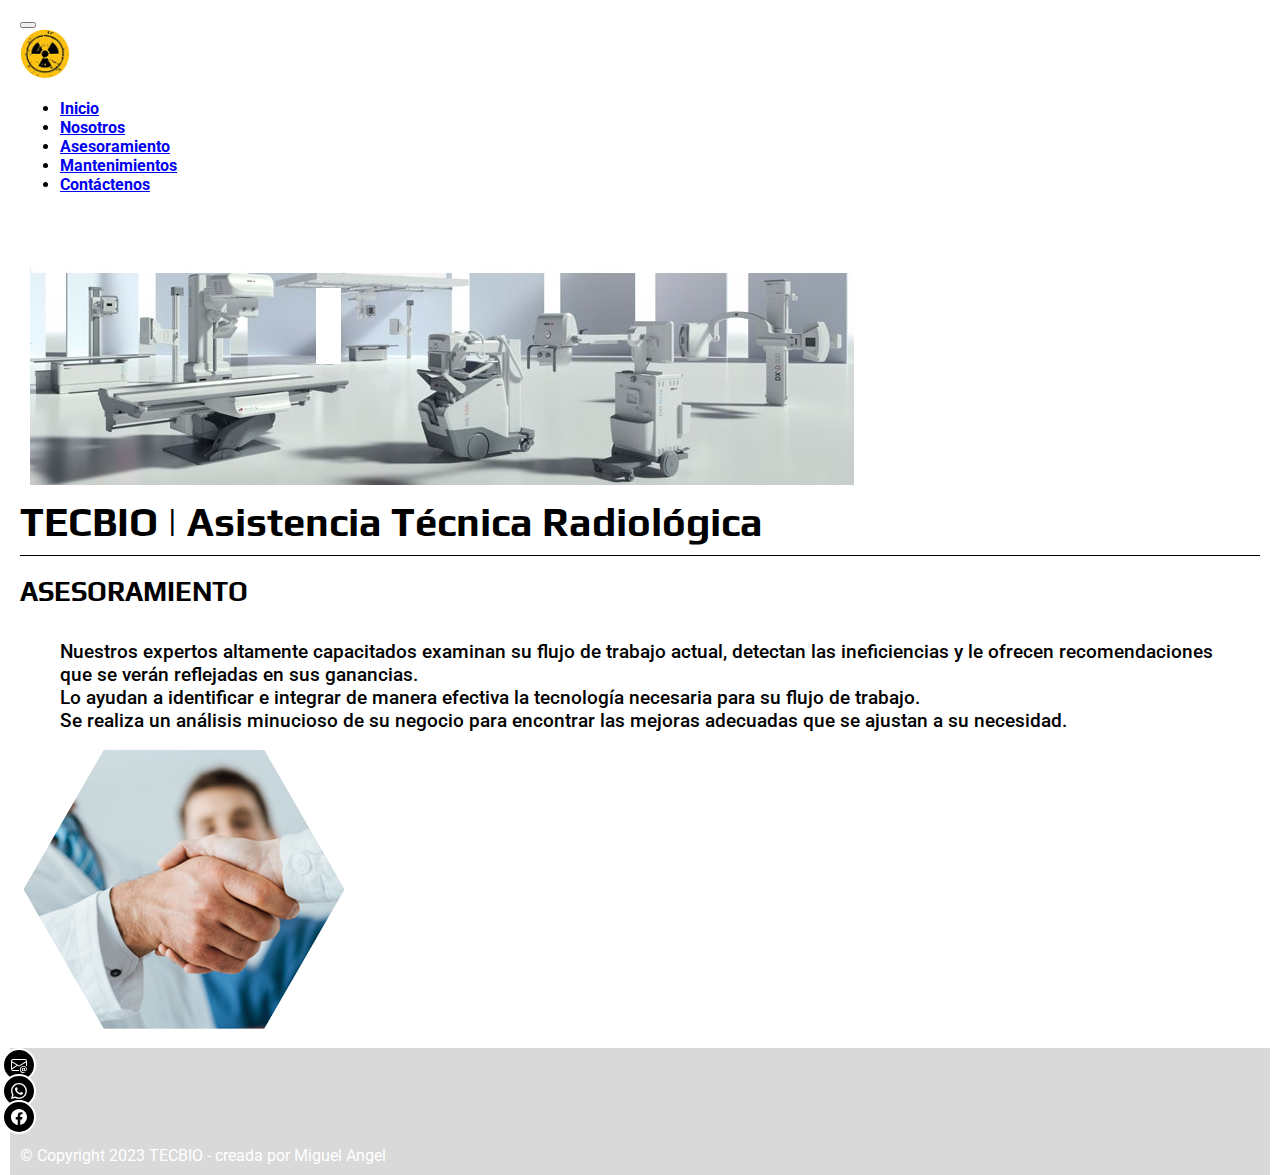
<file: pages/asesoramiento.html>
<!DOCTYPE html>
<html lang="es">
  <head>
    <!-- metadatos -->
    <meta charset="UTF-8" />
    <meta http-equiv="X-UA-Compatible" content="IE=edge" />
    <meta name="viewport" content="width=device-width, initial-scale=1.0" />
    <meta name="author" content="Miguel Angel" />
    <meta
      name="description"
      content="sitio web TECBIO desarrollado por Miguel Angel"
    />
    <!-- titulo -->
    <meta
      name="keywords"
      content="servicio tecnico, equipos de radiologia, mantenimiento hospitalario, equipos de RX, flat panel"
    />
    <!-- favicon -->
    <link
      rel="shortcut icon"
      href="../IMGS/tecbio_icono_inicio.png"
      type="image/x-icon"
    />
    <!-- google fonts -->
    <link rel="preconnect" href="https://fonts.googleapis.com" />
    <link rel="preconnect" href="https://fonts.gstatic.com" crossorigin />
    <link
      href="https://fonts.googleapis.com/css2?family=Play&family=Roboto&display=swap"
      rel="stylesheet"
    />
    <!-- TITULO -->
    <title>TECBIO | ASESORAMIENTO</title>
    <!-- google fonts -->
    <link rel="preconnect" href="https://fonts.googleapis.com" />
    <link rel="preconnect" href="https://fonts.gstatic.com" crossorigin />
    <link
      href="https://fonts.googleapis.com/css2?family=Play&family=Roboto&display=swap"
      rel="stylesheet"
    />
    <!-- bootstrap -->
    <link
      href="https://cdn.jsdelivr.net/npm/bootstrap@5.3.0-alpha1/dist/css/bootstrap.min.css"
      rel="stylesheet"
      integrity="sha384-GLhlTQ8iRABdZLl6O3oVMWSktQOp6b7In1Zl3/Jr59b6EGGoI1aFkw7cmDA6j6gD"
      crossorigin="anonymous"
    />
    <!-- CSS -->
    <link rel="stylesheet" href="../CSS/styles.css" />
  </head>
  <body>
    <header>
      <!-- barra de navegacion -->
      <nav class="navbar navbar-expand-md navbar-light">
        <div class="container-fluid">
          <button
            class="navbar-toggler"
            type="button"
            data-bs-toggle="collapse"
            data-bs-target="#navbar-toggler"
            aria-controls="navbarTogglerDemo01"
            aria-expanded="false"
            aria-label="Toggle navigation"
          >
            <span class="navbar-toggler-icon"></span>
          </button>
          <div class="collapse navbar-collapse" id="navbar-toggler">
            <a class="navbar-brand" href="../index.html">
              <img
                src="../IMGS/tecbio_icono_inicio.png"
                width="50"
                alt="logo de la pagina web"
              />
            </a>
            <ul
              class="navbar-nav d-flex justify-content-center align-items-center"
            >
              <li class="nav-item">
                <a class="nav-link" href="../index.html">Inicio</a>
              </li>
              <li class="nav-item">
                <a class="nav-link" href="nosotros.html">Nosotros</a>
              </li>
              <li class="nav-item">
                <a
                  class="nav-link active"
                  aria-current="page"
                  href="asesoramiento.html"
                  >Asesoramiento</a
                >
              </li>
              <li class="nav-item">
                <a class="nav-link" href="mantenimientos.html"
                  >Mantenimientos</a
                >
              </li>
              <li class="nav-item">
                <a class="nav-link" href="contactenos.html">Contáctenos</a>
              </li>
            </ul>
          </div>
        </div>
      </nav>
    </header>
    <main>
      <!-- section hero -->
      <section class="hero-principal align-items-center justify-content-center">
        <div
          class="hero-principal d-flex flex-column justify-content-center align-items-center"
        >
          <img
            class="hero_imagen_principal img-fluid"
            src="../IMGS/pagina_principal.jpg"
            alt="pagina principal"
          />
        </div>
        <div
          class="speech d-flex-col justify-content-center align-items-center"
        >
          <h1 class="title d-flex justify-content-center align-items-center">
            TECBIO | Asistencia Técnica Radiológica
          </h1>
        </div>
      </section>
      <!-- hero inferior -->
      <section class="hero-inferior-combinado container text-center">
        <div class="row">
          <h2 class="titulo text-center">ASESORAMIENTO</h2>
        </div>
        <div class="row">
          <div
            class="col-12 col-md-6 d-flex justify-content-center align-items-center"
          >
            <p class="info_sector">
              Nuestros expertos altamente capacitados examinan su flujo de
              trabajo actual, detectan las ineficiencias y le ofrecen
              recomendaciones que se verán reflejadas en sus ganancias. <br />
              Lo ayudan a identificar e integrar de manera efectiva la
              tecnología necesaria para su flujo de trabajo. <br />
              Se realiza un análisis minucioso de su negocio para encontrar las
              mejoras adecuadas que se ajustan a su necesidad.
            </p>
          </div>
          <div
            class="col-12 col-md-6 d-flex justify-content-center align-items-center"
          >
            <img
              class="img_hero_inferior img-fluid"
              src="../IMGS/estrechar_manos.jpg"
              alt="trato empresarial"
            />
          </div>
        </div>
      </section>
    </main>
    <!-- footer -->
    <footer
      class="contanier text-center d-flex justify-content-center align-items-center"
    >
      <div class="row">
        <div class="icon col-4 d-flex justify-content-center">
          <a href="mailto:services.rays.x@gmail.com">
            <svg
              xmlns="http://www.w3.org/2000/svg"
              width="16"
              height="16"
              fill="currentColor"
              class="bi bi-envelope-at"
              viewBox="0 0 16 16"
            >
              <path
                d="M2 2a2 2 0 0 0-2 2v8.01A2 2 0 0 0 2 14h5.5a.5.5 0 0 0 0-1H2a1 1 0 0 1-.966-.741l5.64-3.471L8 9.583l7-4.2V8.5a.5.5 0 0 0 1 0V4a2 2 0 0 0-2-2H2Zm3.708 6.208L1 11.105V5.383l4.708 2.825ZM1 4.217V4a1 1 0 0 1 1-1h12a1 1 0 0 1 1 1v.217l-7 4.2-7-4.2Z"
              />
              <path
                d="M14.247 14.269c1.01 0 1.587-.857 1.587-2.025v-.21C15.834 10.43 14.64 9 12.52 9h-.035C10.42 9 9 10.36 9 12.432v.214C9 14.82 10.438 16 12.358 16h.044c.594 0 1.018-.074 1.237-.175v-.73c-.245.11-.673.18-1.18.18h-.044c-1.334 0-2.571-.788-2.571-2.655v-.157c0-1.657 1.058-2.724 2.64-2.724h.04c1.535 0 2.484 1.05 2.484 2.326v.118c0 .975-.324 1.39-.639 1.39-.232 0-.41-.148-.41-.42v-2.19h-.906v.569h-.03c-.084-.298-.368-.63-.954-.63-.778 0-1.259.555-1.259 1.4v.528c0 .892.49 1.434 1.26 1.434.471 0 .896-.227 1.014-.643h.043c.118.42.617.648 1.12.648Zm-2.453-1.588v-.227c0-.546.227-.791.573-.791.297 0 .572.192.572.708v.367c0 .573-.253.744-.564.744-.354 0-.581-.215-.581-.8Z"
              />
            </svg>
          </a>
        </div>
        <div class="icon col-4 d-flex justify-content-center">
          <a href="https://api.whatsapp.com/send/?phone=5491169107193">
            <svg
              xmlns="http://www.w3.org/2000/svg"
              width="16"
              height="16"
              fill="currentColor"
              class="bi bi-whatsapp"
              viewBox="0 0 16 16"
            >
              <path
                d="M13.601 2.326A7.854 7.854 0 0 0 7.994 0C3.627 0 .068 3.558.064 7.926c0 1.399.366 2.76 1.057 3.965L0 16l4.204-1.102a7.933 7.933 0 0 0 3.79.965h.004c4.368 0 7.926-3.558 7.93-7.93A7.898 7.898 0 0 0 13.6 2.326zM7.994 14.521a6.573 6.573 0 0 1-3.356-.92l-.24-.144-2.494.654.666-2.433-.156-.251a6.56 6.56 0 0 1-1.007-3.505c0-3.626 2.957-6.584 6.591-6.584a6.56 6.56 0 0 1 4.66 1.931 6.557 6.557 0 0 1 1.928 4.66c-.004 3.639-2.961 6.592-6.592 6.592zm3.615-4.934c-.197-.099-1.17-.578-1.353-.646-.182-.065-.315-.099-.445.099-.133.197-.513.646-.627.775-.114.133-.232.148-.43.05-.197-.1-.836-.308-1.592-.985-.59-.525-.985-1.175-1.103-1.372-.114-.198-.011-.304.088-.403.087-.088.197-.232.296-.346.1-.114.133-.198.198-.33.065-.134.034-.248-.015-.347-.05-.099-.445-1.076-.612-1.47-.16-.389-.323-.335-.445-.34-.114-.007-.247-.007-.38-.007a.729.729 0 0 0-.529.247c-.182.198-.691.677-.691 1.654 0 .977.71 1.916.81 2.049.098.133 1.394 2.132 3.383 2.992.47.205.84.326 1.129.418.475.152.904.129 1.246.08.38-.058 1.171-.48 1.338-.943.164-.464.164-.86.114-.943-.049-.084-.182-.133-.38-.232z"
              />
            </svg>
          </a>
        </div>
        <div class="icon col-4 d-flex justify-content-center">
          <a href="https://www.facebook.com/profile.php?id=100064173272897">
            <svg
              xmlns="http://www.w3.org/2000/svg"
              width="16"
              height="16"
              fill="currentColor"
              class="bi bi-facebook"
              viewBox="0 0 16 16"
            >
              <path
                d="M16 8.049c0-4.446-3.582-8.05-8-8.05C3.58 0-.002 3.603-.002 8.05c0 4.017 2.926 7.347 6.75 7.951v-5.625h-2.03V8.05H6.75V6.275c0-2.017 1.195-3.131 3.022-3.131.876 0 1.791.157 1.791.157v1.98h-1.009c-.993 0-1.303.621-1.303 1.258v1.51h2.218l-.354 2.326H9.25V16c3.824-.604 6.75-3.934 6.75-7.951z"
              />
            </svg>
          </a>
        </div>
        <div class="col-12">
          <p id="copyright">
            © Copyright 2023 TECBIO - creada por Miguel Angel
          </p>
        </div>
      </div>
    </footer>
    <!-- bootstrap -->
    <script
      src="https://cdn.jsdelivr.net/npm/bootstrap@5.3.0-alpha1/dist/js/bootstrap.bundle.min.js"
      ;
      integrity="sha384-w76AqPfDkMBDXo30jS1Sgez6pr3x5MlQ1ZAGC+nuZB+EYdgRZgiwxhTBTkF7CXvN"
      ;
      crossorigin="anonymous"
      ;
    ></script>
  </body>
</html>
</file>
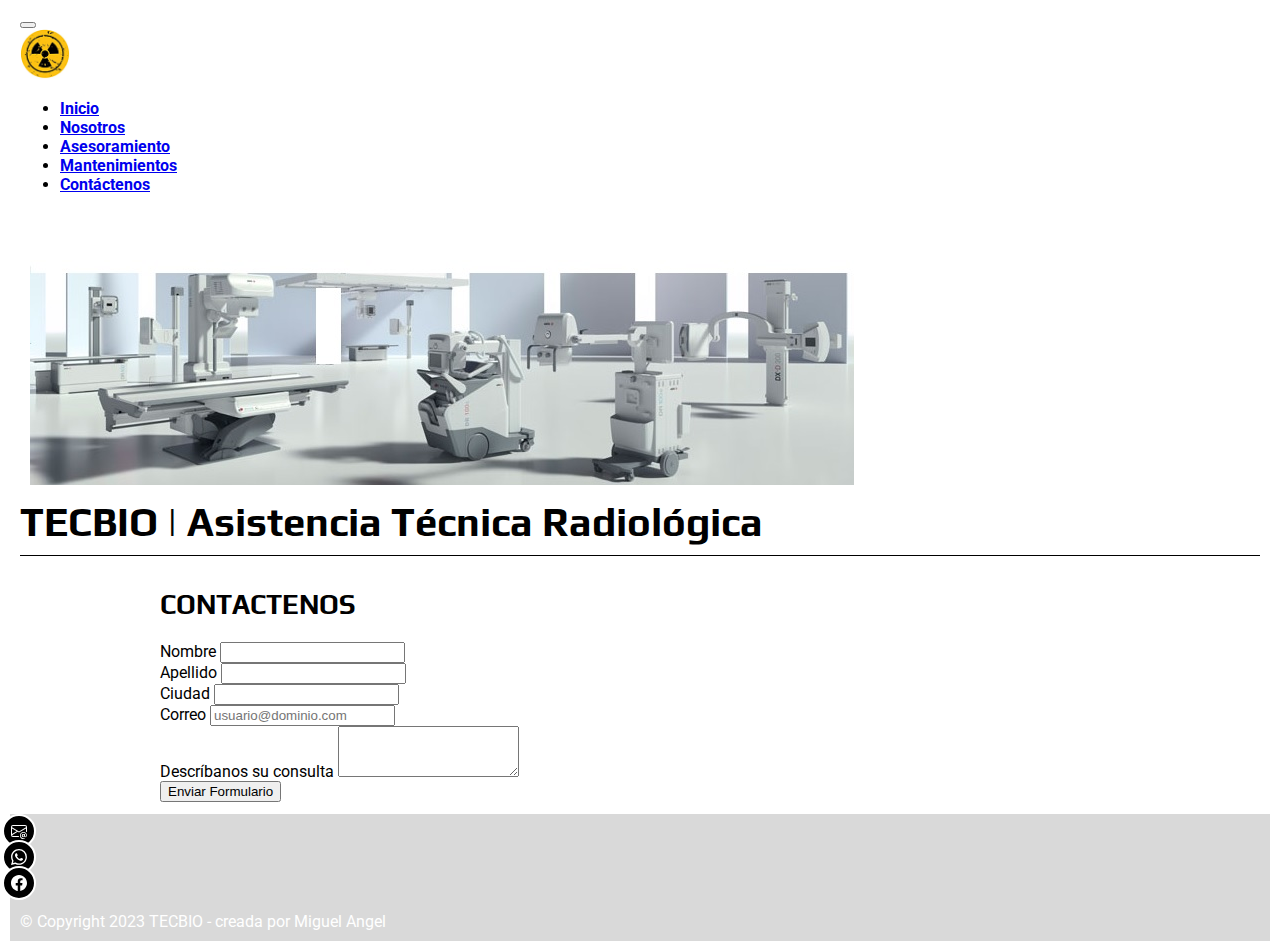
<file: pages/contactenos.html>
<!DOCTYPE html>
<html lang="es">
  <head>
    <!-- metadatos -->
    <meta charset="UTF-8" />
    <meta http-equiv="X-UA-Compatible" content="IE=edge" />
    <meta name="viewport" content="width=device-width, initial-scale=1.0" />
    <meta name="author" content="Miguel Angel" />
    <meta
      name="description"
      content="sitio web TECBIO desarrollado por Miguel Angel"
    />
    <!-- titulo -->
    <meta
      name="keywords"
      content="servicio tecnico, equipos de radiologia, mantenimiento hospitalario, equipos de RX, flat panel"
    />
    <!-- favicon -->
    <link
      rel="shortcut icon"
      href="../IMGS/tecbio_icono_inicio.png"
      type="image/x-icon"
    />
    <!-- google fonts -->
    <link rel="preconnect" href="https://fonts.googleapis.com" />
    <link rel="preconnect" href="https://fonts.gstatic.com" crossorigin />
    <link
      href="https://fonts.googleapis.com/css2?family=Play&family=Roboto&display=swap"
      rel="stylesheet"
    />
    <!-- TITULO -->
    <title>TECBIO | NOSOTROS</title>
    <!-- google fonts -->
    <link rel="preconnect" href="https://fonts.googleapis.com" />
    <link rel="preconnect" href="https://fonts.gstatic.com" crossorigin />
    <link
      href="https://fonts.googleapis.com/css2?family=Play&family=Roboto&display=swap"
      rel="stylesheet"
    />
    <!-- bootstrap -->
    <link
      href="https://cdn.jsdelivr.net/npm/bootstrap@5.3.0-alpha1/dist/css/bootstrap.min.css"
      rel="stylesheet"
      integrity="sha384-GLhlTQ8iRABdZLl6O3oVMWSktQOp6b7In1Zl3/Jr59b6EGGoI1aFkw7cmDA6j6gD"
      crossorigin="anonymous"
    />
    <!-- CSS -->
    <link rel="stylesheet" href="../CSS/styles.css" />
  </head>
  <body>
    <header>
      <!-- barra de navegacion -->
      <nav class="navbar navbar-expand-md navbar-light">
        <div class="container-fluid">
          <button
            class="navbar-toggler"
            type="button"
            data-bs-toggle="collapse"
            data-bs-target="#navbar-toggler"
            aria-controls="navbarTogglerDemo01"
            aria-expanded="false"
            aria-label="Toggle navigation"
          >
            <span class="navbar-toggler-icon"></span>
          </button>
          <div class="collapse navbar-collapse" id="navbar-toggler">
            <a class="navbar-brand" href="../index.html">
              <img
                src="../IMGS/tecbio_icono_inicio.png"
                width="50"
                alt="logo de la pagina web"
              />
            </a>
            <ul
              class="navbar-nav d-flex justify-content-center align-items-center"
            >
              <li class="nav-item">
                <a class="nav-link" href="../index.html">Inicio</a>
              </li>
              <li class="nav-item">
                <a class="nav-link" href="nosotros.html">Nosotros</a>
              </li>
              <li class="nav-item">
                <a class="nav-link" href="asesoramiento.html">Asesoramiento</a>
              </li>
              <li class="nav-item">
                <a class="nav-link" href="mantenimientos.html"
                  >Mantenimientos</a
                >
              </li>
              <li class="nav-item">
                <a
                  class="nav-link active"
                  aria-current="page"
                  href="contactenos.html"
                  >Contáctenos</a
                >
              </li>
            </ul>
          </div>
        </div>
      </nav>
    </header>
    <main>
      <!-- section hero -->
      <section class="hero-principal align-items-center justify-content-center">
        <div
          class="hero-principal d-flex flex-column justify-content-center align-items-center"
        >
          <img
            class="hero_imagen_principal img-fluid"
            src="../IMGS/pagina_principal.jpg"
            alt="pagina principal"
          />
        </div>
        <div
          class="speech d-flex-col justify-content-center align-items-center"
        >
          <h1 class="title d-flex justify-content-center align-items-center">
            TECBIO | Asistencia Técnica Radiológica
          </h1>
        </div>
      </section>
      <!-- section hero inferior -->
      <section class="hero-inferior">
        <h2 class="titulo d-flex justify-content-center align-items-center">
          CONTACTENOS
        </h2>
        <div class="container">
          <form class="row g-3 needs-validation" novalidate>
            <div class="entradas">
              <label for="validationCustom01" class="form-label">Nombre</label>
              <input
                type="text"
                class="form-control"
                id="validationCustom01"
                value=""
                required
              />
            </div>
            <div class="entradas">
              <label for="validationCustom02" class="form-label"
                >Apellido</label
              >
              <input
                type="text"
                class="form-control"
                id="validationCustom02"
                value=""
                required
              />
            </div>
            <div class="entradas">
              <label for="validationCustom03" class="form-label">Ciudad</label>
              <input
                type="text"
                class="form-control"
                id="validationCustom03"
                required
              />
            </div>
            <div class="entradas">
              <label for="exampleFormControlInput1" class="form-label"
                >Correo</label
              >
              <input
                type="email"
                class="form-control"
                id="exampleFormControlInput1"
                placeholder="usuario@dominio.com"
              />
            </div>
            <div class="entradas">
              <label for="exampleFormControlTextarea1" class="form-label"
                >Descríbanos su consulta</label
              >
              <textarea
                class="form-control"
                id="exampleFormControlTextarea1"
                rows="3"
              ></textarea>
            </div>
            <div class="entradas">
              <button class="btn btn-primary" type="submit">
                Enviar Formulario
              </button>
            </div>
          </form>
        </div>
      </section>
    </main>
    <!-- footer -->
    <footer
      class="contanier text-center d-flex justify-content-center align-items-center"
    >
      <div class="row">
        <div class="icon col-4 d-flex justify-content-center">
          <a href="mailto:services.rays.x@gmail.com">
            <svg
              xmlns="http://www.w3.org/2000/svg"
              width="16"
              height="16"
              fill="currentColor"
              class="bi bi-envelope-at"
              viewBox="0 0 16 16"
            >
              <path
                d="M2 2a2 2 0 0 0-2 2v8.01A2 2 0 0 0 2 14h5.5a.5.5 0 0 0 0-1H2a1 1 0 0 1-.966-.741l5.64-3.471L8 9.583l7-4.2V8.5a.5.5 0 0 0 1 0V4a2 2 0 0 0-2-2H2Zm3.708 6.208L1 11.105V5.383l4.708 2.825ZM1 4.217V4a1 1 0 0 1 1-1h12a1 1 0 0 1 1 1v.217l-7 4.2-7-4.2Z"
              />
              <path
                d="M14.247 14.269c1.01 0 1.587-.857 1.587-2.025v-.21C15.834 10.43 14.64 9 12.52 9h-.035C10.42 9 9 10.36 9 12.432v.214C9 14.82 10.438 16 12.358 16h.044c.594 0 1.018-.074 1.237-.175v-.73c-.245.11-.673.18-1.18.18h-.044c-1.334 0-2.571-.788-2.571-2.655v-.157c0-1.657 1.058-2.724 2.64-2.724h.04c1.535 0 2.484 1.05 2.484 2.326v.118c0 .975-.324 1.39-.639 1.39-.232 0-.41-.148-.41-.42v-2.19h-.906v.569h-.03c-.084-.298-.368-.63-.954-.63-.778 0-1.259.555-1.259 1.4v.528c0 .892.49 1.434 1.26 1.434.471 0 .896-.227 1.014-.643h.043c.118.42.617.648 1.12.648Zm-2.453-1.588v-.227c0-.546.227-.791.573-.791.297 0 .572.192.572.708v.367c0 .573-.253.744-.564.744-.354 0-.581-.215-.581-.8Z"
              />
            </svg>
          </a>
        </div>
        <div class="icon col-4 d-flex justify-content-center">
          <a href="https://api.whatsapp.com/send/?phone=5491169107193">
            <svg
              xmlns="http://www.w3.org/2000/svg"
              width="16"
              height="16"
              fill="currentColor"
              class="bi bi-whatsapp"
              viewBox="0 0 16 16"
            >
              <path
                d="M13.601 2.326A7.854 7.854 0 0 0 7.994 0C3.627 0 .068 3.558.064 7.926c0 1.399.366 2.76 1.057 3.965L0 16l4.204-1.102a7.933 7.933 0 0 0 3.79.965h.004c4.368 0 7.926-3.558 7.93-7.93A7.898 7.898 0 0 0 13.6 2.326zM7.994 14.521a6.573 6.573 0 0 1-3.356-.92l-.24-.144-2.494.654.666-2.433-.156-.251a6.56 6.56 0 0 1-1.007-3.505c0-3.626 2.957-6.584 6.591-6.584a6.56 6.56 0 0 1 4.66 1.931 6.557 6.557 0 0 1 1.928 4.66c-.004 3.639-2.961 6.592-6.592 6.592zm3.615-4.934c-.197-.099-1.17-.578-1.353-.646-.182-.065-.315-.099-.445.099-.133.197-.513.646-.627.775-.114.133-.232.148-.43.05-.197-.1-.836-.308-1.592-.985-.59-.525-.985-1.175-1.103-1.372-.114-.198-.011-.304.088-.403.087-.088.197-.232.296-.346.1-.114.133-.198.198-.33.065-.134.034-.248-.015-.347-.05-.099-.445-1.076-.612-1.47-.16-.389-.323-.335-.445-.34-.114-.007-.247-.007-.38-.007a.729.729 0 0 0-.529.247c-.182.198-.691.677-.691 1.654 0 .977.71 1.916.81 2.049.098.133 1.394 2.132 3.383 2.992.47.205.84.326 1.129.418.475.152.904.129 1.246.08.38-.058 1.171-.48 1.338-.943.164-.464.164-.86.114-.943-.049-.084-.182-.133-.38-.232z"
              />
            </svg>
          </a>
        </div>
        <div class="icon col-4 d-flex justify-content-center">
          <a href="https://www.facebook.com/profile.php?id=100064173272897">
            <svg
              xmlns="http://www.w3.org/2000/svg"
              width="16"
              height="16"
              fill="currentColor"
              class="bi bi-facebook"
              viewBox="0 0 16 16"
            >
              <path
                d="M16 8.049c0-4.446-3.582-8.05-8-8.05C3.58 0-.002 3.603-.002 8.05c0 4.017 2.926 7.347 6.75 7.951v-5.625h-2.03V8.05H6.75V6.275c0-2.017 1.195-3.131 3.022-3.131.876 0 1.791.157 1.791.157v1.98h-1.009c-.993 0-1.303.621-1.303 1.258v1.51h2.218l-.354 2.326H9.25V16c3.824-.604 6.75-3.934 6.75-7.951z"
              />
            </svg>
          </a>
        </div>
        <div class="col-12">
          <p id="copyright">
            © Copyright 2023 TECBIO - creada por Miguel Angel
          </p>
        </div>
      </div>
    </footer>
    <!-- bootstrap -->
    <script
      src="https://cdn.jsdelivr.net/npm/bootstrap@5.3.0-alpha1/dist/js/bootstrap.bundle.min.js"
      ;
      integrity="sha384-w76AqPfDkMBDXo30jS1Sgez6pr3x5MlQ1ZAGC+nuZB+EYdgRZgiwxhTBTkF7CXvN"
      ;
      crossorigin="anonymous"
      ;
    ></script>
  </body>
</html>
</file>
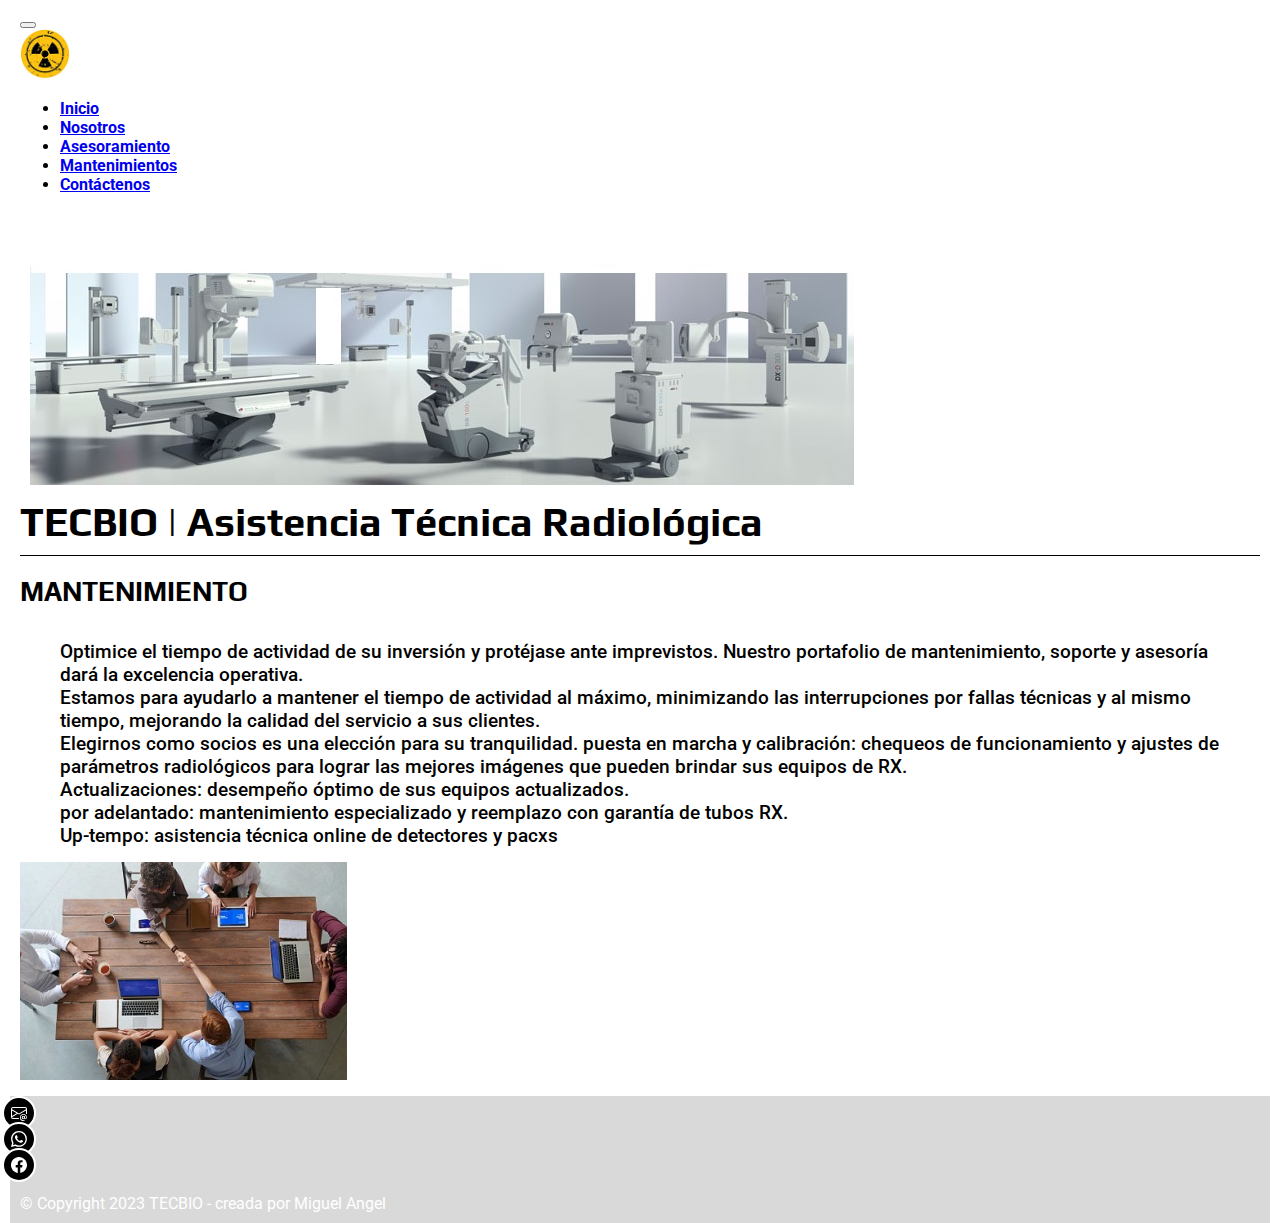
<file: pages/mantenimientos.html>
<!DOCTYPE html>
<html lang="es">
  <head>
    <!-- metadatos -->
    <meta charset="UTF-8" />
    <meta http-equiv="X-UA-Compatible" content="IE=edge" />
    <meta name="viewport" content="width=device-width, initial-scale=1.0" />
    <meta name="author" content="Miguel Angel" />
    <meta
      name="description"
      content="sitio web TECBIO desarrollado por Miguel Angel"
    />
    <!-- titulo -->
    <meta
      name="keywords"
      content="servicio tecnico, equipos de radiologia, mantenimiento hospitalario, equipos de RX, flat panel"
    />
    <!-- favicon -->
    <link
      rel="shortcut icon"
      href="../IMGS/tecbio_icono_inicio.png"
      type="image/x-icon"
    />
    <!-- google fonts -->
    <link rel="preconnect" href="https://fonts.googleapis.com" />
    <link rel="preconnect" href="https://fonts.gstatic.com" crossorigin />
    <link
      href="https://fonts.googleapis.com/css2?family=Play&family=Roboto&display=swap"
      rel="stylesheet"
    />
    <!-- TITULO -->
    <title>TECBIO | NOSOTROS</title>
    <!-- google fonts -->
    <link rel="preconnect" href="https://fonts.googleapis.com" />
    <link rel="preconnect" href="https://fonts.gstatic.com" crossorigin />
    <link
      href="https://fonts.googleapis.com/css2?family=Play&family=Roboto&display=swap"
      rel="stylesheet"
    />
    <!-- bootstrap -->
    <link
      href="https://cdn.jsdelivr.net/npm/bootstrap@5.3.0-alpha1/dist/css/bootstrap.min.css"
      rel="stylesheet"
      integrity="sha384-GLhlTQ8iRABdZLl6O3oVMWSktQOp6b7In1Zl3/Jr59b6EGGoI1aFkw7cmDA6j6gD"
      crossorigin="anonymous"
    />
    <!-- CSS -->
    <link rel="stylesheet" href="../CSS/styles.css" />
  </head>
  <body>
    <header>
      <!-- barra de navegacion -->
      <nav class="navbar navbar-expand-md navbar-light">
        <div class="container-fluid">
          <button
            class="navbar-toggler"
            type="button"
            data-bs-toggle="collapse"
            data-bs-target="#navbar-toggler"
            aria-controls="navbarTogglerDemo01"
            aria-expanded="false"
            aria-label="Toggle navigation"
          >
            <span class="navbar-toggler-icon"></span>
          </button>
          <div class="collapse navbar-collapse" id="navbar-toggler">
            <a class="navbar-brand" href="../index.html">
              <img
                src="../IMGS/tecbio_icono_inicio.png"
                width="50"
                alt="logo de la pagina web"
              />
            </a>
            <ul
              class="navbar-nav d-flex justify-content-center align-items-center"
            >
              <li class="nav-item">
                <a class="nav-link" href="../index.html">Inicio</a>
              </li>
              <li class="nav-item">
                <a class="nav-link" href="nosotros.html">Nosotros</a>
              </li>
              <li class="nav-item">
                <a class="nav-link" href="asesoramiento.html">Asesoramiento</a>
              </li>
              <li class="nav-item">
                <a
                  class="nav-link active"
                  aria-current="page"
                  href="mantenimientos.html"
                  >Mantenimientos</a
                >
              </li>
              <li class="nav-item">
                <a class="nav-link" href="contactenos.html">Contáctenos</a>
              </li>
            </ul>
          </div>
        </div>
      </nav>
    </header>
    <main>
      <!-- section hero -->
      <section class="hero-principal align-items-center justify-content-center">
        <div
          class="hero-principal d-flex flex-column justify-content-center align-items-center">
          <img
            class="hero_imagen_principal img-fluid"
            src="../IMGS/pagina_principal.jpg"
            alt="pagina principal"
          />
        </div>
        <div
          class="speech d-flex-col justify-content-center align-items-center">
          <h1 class="title d-flex justify-content-center align-items-center">
            TECBIO | Asistencia Técnica Radiológica
          </h1>
        </div>
      </section>
      <!-- hero inferior -->
      <section class="hero-inferior-combinado container text-center">
        <div class="row">
          <h2 class="titulo text-center">MANTENIMIENTO</h2>
        </div>
        <div class="row">
          <div
            class="col-12 col-md-6 d-flex justify-content-center align-items-center">
            <p class="info_sector">
                Optimice el tiempo de actividad de su inversión y protéjase ante
                imprevistos. Nuestro portafolio de mantenimiento, soporte y
                asesoría dará la excelencia operativa. <br />
                Estamos para ayudarlo a mantener el tiempo de actividad al
                máximo, minimizando las interrupciones por fallas técnicas y al
                mismo tiempo, mejorando la calidad del servicio a sus clientes.
                <br />
                Elegirnos como socios es una elección para su tranquilidad.
                puesta en marcha y calibración: chequeos de funcionamiento y
                ajustes de parámetros radiológicos para lograr las mejores
                imágenes que pueden brindar sus equipos de RX. <br />
                Actualizaciones: desempeño óptimo de sus equipos
                actualizados.<br />
                por adelantado: mantenimiento especializado y reemplazo con
                garantía de tubos RX. <br />
                Up-tempo: asistencia técnica online de detectores y pacxs
              </p>
            </div>
            <div
              class="col-12 col-md-6 d-flex justify-content-center align-items-center"
              >
              <img
                class="img_hero_inferior img-fluid"
                src="../IMGS/mesa_profesionales.jpg"
                alt="reunion empresarial"
              />
            </div>
          </div>
        </div>
      </section>   
    </main>
    <!-- footer -->
    <footer class="contanier text-center d-flex justify-content-center align-items-center">
      <div class="row">
        <div class="icon col-4 d-flex justify-content-center">
          <a href="mailto:services.rays.x@gmail.com">
            <svg
              xmlns="http://www.w3.org/2000/svg"
              width="16"
              height="16"
              fill="currentColor"
              class="bi bi-envelope-at"
              viewBox="0 0 16 16"
            >
              <path
                d="M2 2a2 2 0 0 0-2 2v8.01A2 2 0 0 0 2 14h5.5a.5.5 0 0 0 0-1H2a1 1 0 0 1-.966-.741l5.64-3.471L8 9.583l7-4.2V8.5a.5.5 0 0 0 1 0V4a2 2 0 0 0-2-2H2Zm3.708 6.208L1 11.105V5.383l4.708 2.825ZM1 4.217V4a1 1 0 0 1 1-1h12a1 1 0 0 1 1 1v.217l-7 4.2-7-4.2Z"
              />
              <path
                d="M14.247 14.269c1.01 0 1.587-.857 1.587-2.025v-.21C15.834 10.43 14.64 9 12.52 9h-.035C10.42 9 9 10.36 9 12.432v.214C9 14.82 10.438 16 12.358 16h.044c.594 0 1.018-.074 1.237-.175v-.73c-.245.11-.673.18-1.18.18h-.044c-1.334 0-2.571-.788-2.571-2.655v-.157c0-1.657 1.058-2.724 2.64-2.724h.04c1.535 0 2.484 1.05 2.484 2.326v.118c0 .975-.324 1.39-.639 1.39-.232 0-.41-.148-.41-.42v-2.19h-.906v.569h-.03c-.084-.298-.368-.63-.954-.63-.778 0-1.259.555-1.259 1.4v.528c0 .892.49 1.434 1.26 1.434.471 0 .896-.227 1.014-.643h.043c.118.42.617.648 1.12.648Zm-2.453-1.588v-.227c0-.546.227-.791.573-.791.297 0 .572.192.572.708v.367c0 .573-.253.744-.564.744-.354 0-.581-.215-.581-.8Z"
              />
            </svg>
          </a>
        </div>
        <div class="icon col-4 d-flex justify-content-center">
          <a href="https://api.whatsapp.com/send/?phone=5491169107193">
            <svg
              xmlns="http://www.w3.org/2000/svg"
              width="16"
              height="16"
              fill="currentColor"
              class="bi bi-whatsapp"
              viewBox="0 0 16 16"
            >
              <path
                d="M13.601 2.326A7.854 7.854 0 0 0 7.994 0C3.627 0 .068 3.558.064 7.926c0 1.399.366 2.76 1.057 3.965L0 16l4.204-1.102a7.933 7.933 0 0 0 3.79.965h.004c4.368 0 7.926-3.558 7.93-7.93A7.898 7.898 0 0 0 13.6 2.326zM7.994 14.521a6.573 6.573 0 0 1-3.356-.92l-.24-.144-2.494.654.666-2.433-.156-.251a6.56 6.56 0 0 1-1.007-3.505c0-3.626 2.957-6.584 6.591-6.584a6.56 6.56 0 0 1 4.66 1.931 6.557 6.557 0 0 1 1.928 4.66c-.004 3.639-2.961 6.592-6.592 6.592zm3.615-4.934c-.197-.099-1.17-.578-1.353-.646-.182-.065-.315-.099-.445.099-.133.197-.513.646-.627.775-.114.133-.232.148-.43.05-.197-.1-.836-.308-1.592-.985-.59-.525-.985-1.175-1.103-1.372-.114-.198-.011-.304.088-.403.087-.088.197-.232.296-.346.1-.114.133-.198.198-.33.065-.134.034-.248-.015-.347-.05-.099-.445-1.076-.612-1.47-.16-.389-.323-.335-.445-.34-.114-.007-.247-.007-.38-.007a.729.729 0 0 0-.529.247c-.182.198-.691.677-.691 1.654 0 .977.71 1.916.81 2.049.098.133 1.394 2.132 3.383 2.992.47.205.84.326 1.129.418.475.152.904.129 1.246.08.38-.058 1.171-.48 1.338-.943.164-.464.164-.86.114-.943-.049-.084-.182-.133-.38-.232z"
              />
            </svg>
          </a>
        </div>
        <div class="icon col-4 d-flex justify-content-center">
          <a href="https://www.facebook.com/profile.php?id=100064173272897">
            <svg
              xmlns="http://www.w3.org/2000/svg"
              width="16"
              height="16"
              fill="currentColor"
              class="bi bi-facebook"
              viewBox="0 0 16 16"
            >
              <path
                d="M16 8.049c0-4.446-3.582-8.05-8-8.05C3.58 0-.002 3.603-.002 8.05c0 4.017 2.926 7.347 6.75 7.951v-5.625h-2.03V8.05H6.75V6.275c0-2.017 1.195-3.131 3.022-3.131.876 0 1.791.157 1.791.157v1.98h-1.009c-.993 0-1.303.621-1.303 1.258v1.51h2.218l-.354 2.326H9.25V16c3.824-.604 6.75-3.934 6.75-7.951z"
              />
            </svg>
          </a>
        </div>
        <div class="col-12">
          <p id="copyright">
            © Copyright 2023 TECBIO - creada por Miguel Angel
          </p>
        </div>
      </div>
    </footer>
    <!-- bootstrap -->
    <script
      src="https://cdn.jsdelivr.net/npm/bootstrap@5.3.0-alpha1/dist/js/bootstrap.bundle.min.js"
      ;
      integrity="sha384-w76AqPfDkMBDXo30jS1Sgez6pr3x5MlQ1ZAGC+nuZB+EYdgRZgiwxhTBTkF7CXvN"
      ;
      crossorigin="anonymous"
      ;
    ></script>
  </body>
</html>
</file>
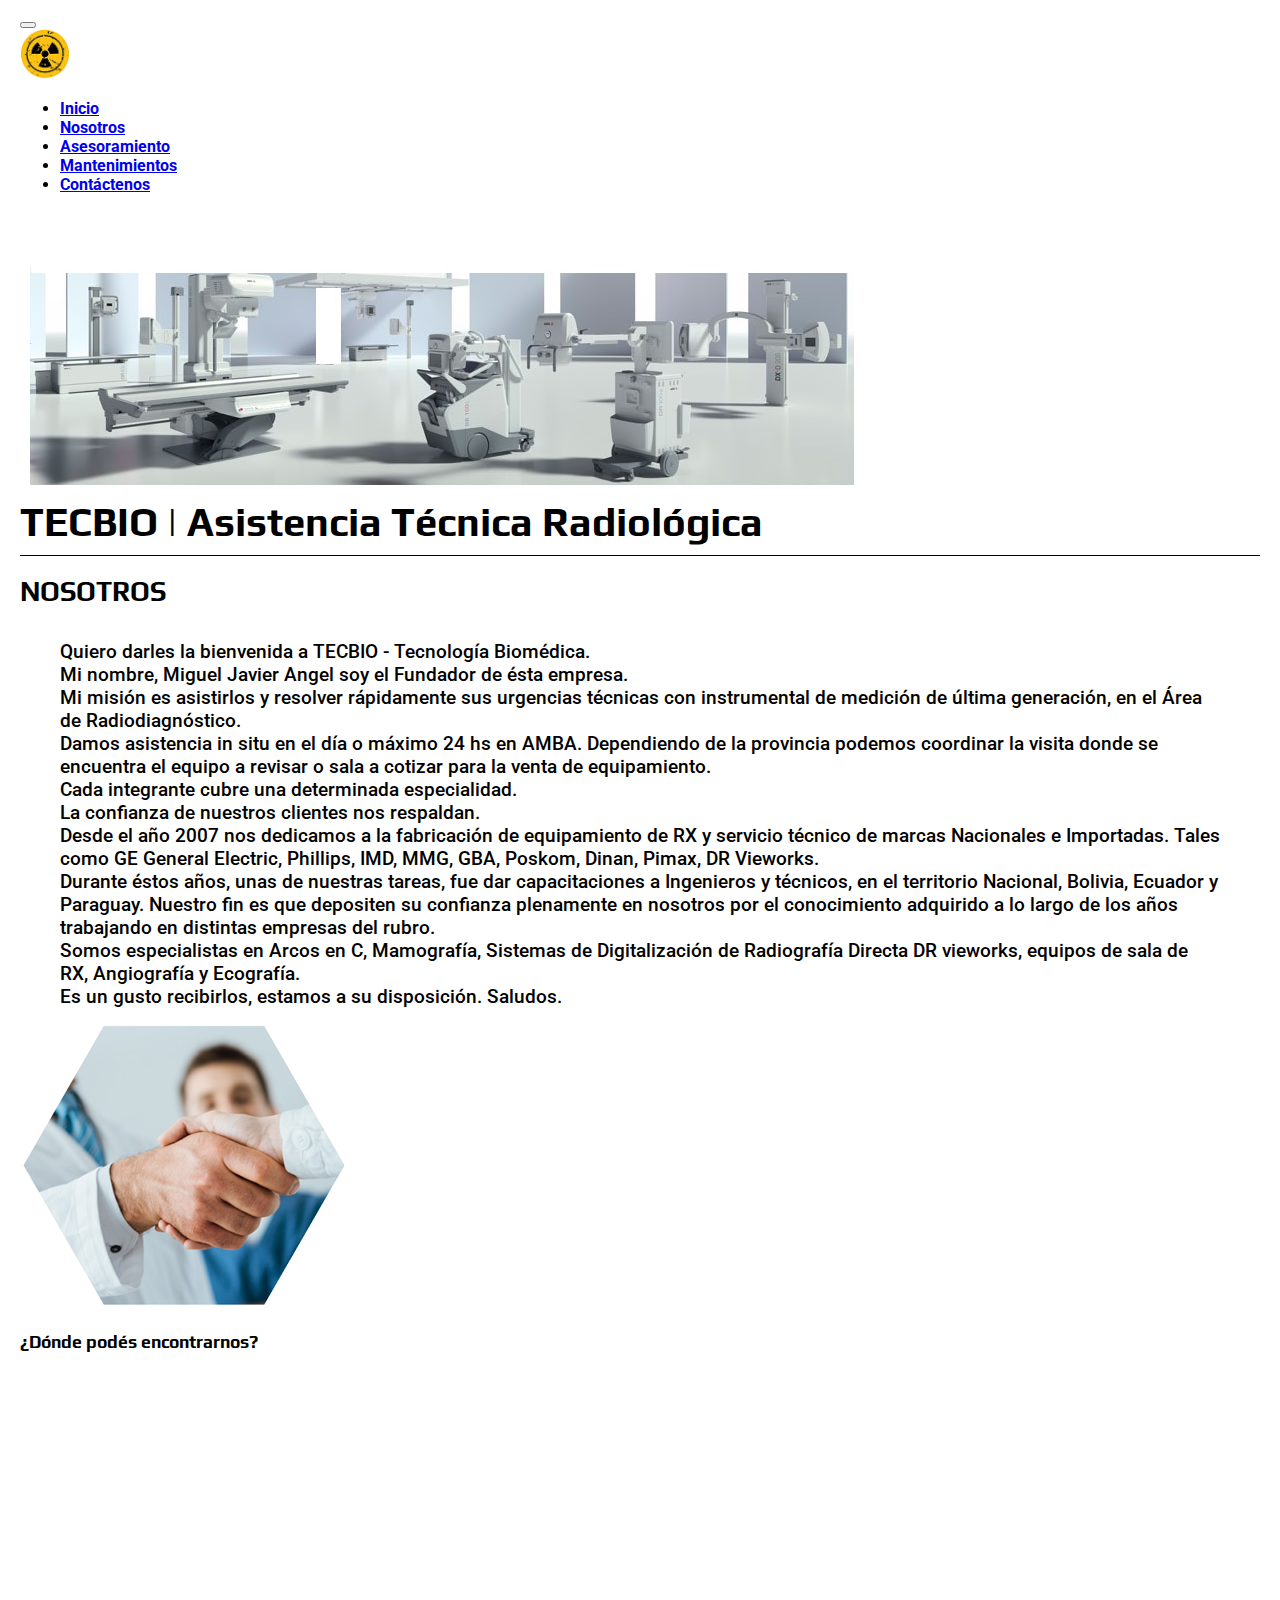
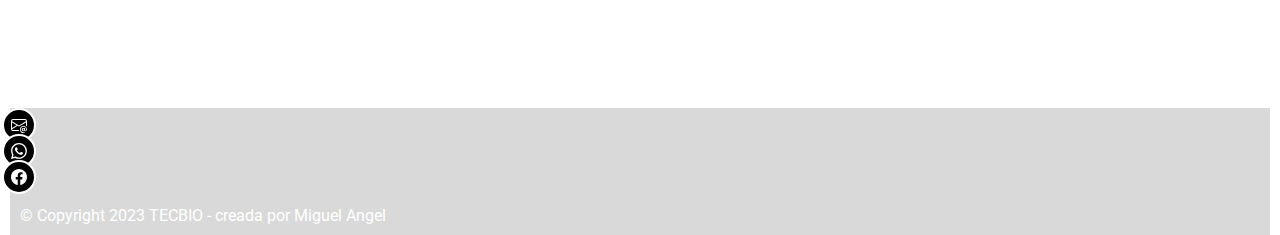
<file: pages/nosotros.html>
<!DOCTYPE html>
<html lang="es">
  <head>
    <!-- metadatos -->
    <meta charset="UTF-8" />
    <meta http-equiv="X-UA-Compatible" content="IE=edge" />
    <meta name="viewport" content="width=device-width, initial-scale=1.0" />
    <meta name="author" content="Miguel Angel" />
    <meta
      name="description"
      content="sitio web TECBIO desarrollado por Miguel Angel"
    />
    <!-- titulo -->
    <meta
      name="keywords"
      content="servicio tecnico, equipos de radiologia, mantenimiento hospitalario, equipos de RX, flat panel"
    />
    <!-- favicon -->
    <link
      rel="shortcut icon"
      href="../IMGS/tecbio_icono_inicio.png"
      type="image/x-icon"
    />
    <!-- google fonts -->
    <link rel="preconnect" href="https://fonts.googleapis.com" />
    <link rel="preconnect" href="https://fonts.gstatic.com" crossorigin />
    <link
      href="https://fonts.googleapis.com/css2?family=Play&family=Roboto&display=swap"
      rel="stylesheet"
    />
    <!-- TITULO -->
    <title>TECBIO | NOSOTROS</title>
    <!-- google fonts -->
    <link rel="preconnect" href="https://fonts.googleapis.com" />
    <link rel="preconnect" href="https://fonts.gstatic.com" crossorigin />
    <link
      href="https://fonts.googleapis.com/css2?family=Play&family=Roboto&display=swap"
      rel="stylesheet"
    />
    <!-- bootstrap -->
    <link
      href="https://cdn.jsdelivr.net/npm/bootstrap@5.3.0-alpha1/dist/css/bootstrap.min.css"
      rel="stylesheet"
      integrity="sha384-GLhlTQ8iRABdZLl6O3oVMWSktQOp6b7In1Zl3/Jr59b6EGGoI1aFkw7cmDA6j6gD"
      crossorigin="anonymous"
    />
    <!-- CSS -->
    <link rel="stylesheet" href="../CSS/styles.css" />
  </head>
  <body>
    <header>
      <!-- barra de navegacion -->
      <nav class="navbar navbar-expand-md navbar-light">
        <div class="container-fluid">
          <button
            class="navbar-toggler"
            type="button"
            data-bs-toggle="collapse"
            data-bs-target="#navbar-toggler"
            aria-controls="navbarTogglerDemo01"
            aria-expanded="false"
            aria-label="Toggle navigation"
          >
            <span class="navbar-toggler-icon"></span>
          </button>
          <div class="collapse navbar-collapse" id="navbar-toggler">
            <a class="navbar-brand" href="../index.html">
              <img
                src="../IMGS/tecbio_icono_inicio.png"
                width="50"
                alt="logo de la pagina web"
              />
            </a>
            <ul
              class="navbar-nav d-flex justify-content-center align-items-center"
            >
              <li class="nav-item">
                <a class="nav-link" href="../index.html">Inicio</a>
              </li>
              <li class="nav-item">
                <a
                  class="nav-link active"
                  aria-current="page"
                  href="nosotros.html"
                  >Nosotros</a
                >
              </li>
              <li class="nav-item">
                <a class="nav-link" href="asesoramiento.html">Asesoramiento</a>
              </li>
              <li class="nav-item">
                <a class="nav-link" href="mantenimientos.html"
                  >Mantenimientos</a
                >
              </li>
              <li class="nav-item">
                <a class="nav-link" href="contactenos.html">Contáctenos</a>
              </li>
            </ul>
          </div>
        </div>
      </nav>
    </header>
    <main>
      <!-- section hero -->
      <section class="hero-principal align-items-center justify-content-center">
        <div
          class="hero-principal d-flex flex-column justify-content-center align-items-center"
        >
          <img
            class="hero_imagen_principal img-fluid"
            src="../IMGS/pagina_principal.jpg"
            alt="pagina principal"
          />
        </div>
        <div
          class="speech d-flex-col justify-content-center align-items-center"
        >
          <h1 class="title d-flex justify-content-center align-items-center">
            TECBIO | Asistencia Técnica Radiológica
          </h1>
        </div>
      </section>
      <!-- hero inferior -->
      <section class="hero-inferior-combinado container text-center">
        <div class="row">
          <h2 class="titulo col-12 text-center">NOSOTROS</h2>
        </div>
        <div class="row">
          <div class="col-12 d-flex justify-content-center align-items-center">
            <p class="info_sector">
              Quiero darles la bienvenida a TECBIO - Tecnología Biomédica.
              <br />
              Mi nombre, Miguel Javier Angel soy el Fundador de ésta empresa.
              <br />
              Mi misión es asistirlos y resolver rápidamente sus urgencias
              técnicas con instrumental de medición de última generación, en el
              Área de Radiodiagnóstico. <br />
              Damos asistencia in situ en el día o máximo 24 hs en AMBA.
              Dependiendo de la provincia podemos coordinar la visita donde se
              encuentra el equipo a revisar o sala a cotizar para la venta de
              equipamiento. <br />
              Cada integrante cubre una determinada especialidad. <br />
              La confianza de nuestros clientes nos respaldan. <br />
              Desde el año 2007 nos dedicamos a la fabricación de equipamiento
              de RX y servicio técnico de marcas Nacionales e Importadas. Tales
              como GE General Electric, Phillips, IMD, MMG, GBA, Poskom, Dinan,
              Pimax, DR Vieworks. <br />
              Durante éstos años, unas de nuestras tareas, fue dar
              capacitaciones a Ingenieros y técnicos, en el territorio Nacional,
              Bolivia, Ecuador y Paraguay. Nuestro fin es que depositen su
              confianza plenamente en nosotros por el conocimiento adquirido a
              lo largo de los años trabajando en distintas empresas del rubro.
              <br />
              Somos especialistas en Arcos en C, Mamografía, Sistemas de
              Digitalización de Radiografía Directa DR vieworks, equipos de sala
              de RX, Angiografía y Ecografía. <br />
              Es un gusto recibirlos, estamos a su disposición. Saludos.
            </p>
          </div>
        </div>
        <div class="col-12 d-flex justify-content-center align-items-center">
          <img
            class="img_hero_inferior img-fluid"
            src="../IMGS/estrechar_manos.jpg"
            alt="trato empresarial"
          />
        </div>

        <h3 class="titulo mapa col-12 text-center">
          ¿Dónde podés encontrarnos?
        </h3>

        <div class="col-12 mapa text-center">
          <iframe
            src="https://www.google.com/maps/embed?pb=!1m18!1m12!1m3!1d3285.0906223803163!2d-58.57286388519625!3d-34.57657346356851!2m3!1f0!2f0!3f0!3m2!1i1024!2i768!4f13.1!3m3!1m2!1s0x95bcb73b1401b30d%3A0xddb915af6eb64d51!2sTecnolog%C3%ADa%20Biom%C3%A9dica%20-%20Asistencia%20T%C3%A9cnica%20Radiol%C3%B3gica!5e0!3m2!1ses!2sar!4v1674759138035!5m2!1ses!2sar"
            width="320"
            height="320"
            style="border: 0"
            allowfullscreen=""
            loading="lazy"
            referrerpolicy="no-referrer-when-downgrade"
          >
          </iframe>
        </div>
      </section>
    </main>
    <footer
      class="contanier text-center d-flex justify-content-center align-items-center"
    >
      <div class="row">
        <div class="icon col-4 d-flex justify-content-center">
          <a href="mailto:services.rays.x@gmail.com">
            <svg
              xmlns="http://www.w3.org/2000/svg"
              width="16"
              height="16"
              fill="currentColor"
              class="bi bi-envelope-at"
              viewBox="0 0 16 16"
            >
              <path
                d="M2 2a2 2 0 0 0-2 2v8.01A2 2 0 0 0 2 14h5.5a.5.5 0 0 0 0-1H2a1 1 0 0 1-.966-.741l5.64-3.471L8 9.583l7-4.2V8.5a.5.5 0 0 0 1 0V4a2 2 0 0 0-2-2H2Zm3.708 6.208L1 11.105V5.383l4.708 2.825ZM1 4.217V4a1 1 0 0 1 1-1h12a1 1 0 0 1 1 1v.217l-7 4.2-7-4.2Z"
              />
              <path
                d="M14.247 14.269c1.01 0 1.587-.857 1.587-2.025v-.21C15.834 10.43 14.64 9 12.52 9h-.035C10.42 9 9 10.36 9 12.432v.214C9 14.82 10.438 16 12.358 16h.044c.594 0 1.018-.074 1.237-.175v-.73c-.245.11-.673.18-1.18.18h-.044c-1.334 0-2.571-.788-2.571-2.655v-.157c0-1.657 1.058-2.724 2.64-2.724h.04c1.535 0 2.484 1.05 2.484 2.326v.118c0 .975-.324 1.39-.639 1.39-.232 0-.41-.148-.41-.42v-2.19h-.906v.569h-.03c-.084-.298-.368-.63-.954-.63-.778 0-1.259.555-1.259 1.4v.528c0 .892.49 1.434 1.26 1.434.471 0 .896-.227 1.014-.643h.043c.118.42.617.648 1.12.648Zm-2.453-1.588v-.227c0-.546.227-.791.573-.791.297 0 .572.192.572.708v.367c0 .573-.253.744-.564.744-.354 0-.581-.215-.581-.8Z"
              />
            </svg>
          </a>
        </div>
        <div class="icon col-4 d-flex justify-content-center">
          <a href="https://api.whatsapp.com/send/?phone=5491169107193">
            <svg
              xmlns="http://www.w3.org/2000/svg"
              width="16"
              height="16"
              fill="currentColor"
              class="bi bi-whatsapp"
              viewBox="0 0 16 16"
            >
              <path
                d="M13.601 2.326A7.854 7.854 0 0 0 7.994 0C3.627 0 .068 3.558.064 7.926c0 1.399.366 2.76 1.057 3.965L0 16l4.204-1.102a7.933 7.933 0 0 0 3.79.965h.004c4.368 0 7.926-3.558 7.93-7.93A7.898 7.898 0 0 0 13.6 2.326zM7.994 14.521a6.573 6.573 0 0 1-3.356-.92l-.24-.144-2.494.654.666-2.433-.156-.251a6.56 6.56 0 0 1-1.007-3.505c0-3.626 2.957-6.584 6.591-6.584a6.56 6.56 0 0 1 4.66 1.931 6.557 6.557 0 0 1 1.928 4.66c-.004 3.639-2.961 6.592-6.592 6.592zm3.615-4.934c-.197-.099-1.17-.578-1.353-.646-.182-.065-.315-.099-.445.099-.133.197-.513.646-.627.775-.114.133-.232.148-.43.05-.197-.1-.836-.308-1.592-.985-.59-.525-.985-1.175-1.103-1.372-.114-.198-.011-.304.088-.403.087-.088.197-.232.296-.346.1-.114.133-.198.198-.33.065-.134.034-.248-.015-.347-.05-.099-.445-1.076-.612-1.47-.16-.389-.323-.335-.445-.34-.114-.007-.247-.007-.38-.007a.729.729 0 0 0-.529.247c-.182.198-.691.677-.691 1.654 0 .977.71 1.916.81 2.049.098.133 1.394 2.132 3.383 2.992.47.205.84.326 1.129.418.475.152.904.129 1.246.08.38-.058 1.171-.48 1.338-.943.164-.464.164-.86.114-.943-.049-.084-.182-.133-.38-.232z"
              />
            </svg>
          </a>
        </div>
        <div class="icon col-4 d-flex justify-content-center">
          <a href="https://www.facebook.com/profile.php?id=100064173272897">
            <svg
              xmlns="http://www.w3.org/2000/svg"
              width="16"
              height="16"
              fill="currentColor"
              class="bi bi-facebook"
              viewBox="0 0 16 16"
            >
              <path
                d="M16 8.049c0-4.446-3.582-8.05-8-8.05C3.58 0-.002 3.603-.002 8.05c0 4.017 2.926 7.347 6.75 7.951v-5.625h-2.03V8.05H6.75V6.275c0-2.017 1.195-3.131 3.022-3.131.876 0 1.791.157 1.791.157v1.98h-1.009c-.993 0-1.303.621-1.303 1.258v1.51h2.218l-.354 2.326H9.25V16c3.824-.604 6.75-3.934 6.75-7.951z"
              />
            </svg>
          </a>
        </div>
        <div class="col-12">
          <p id="copyright">
            © Copyright 2023 TECBIO - creada por Miguel Angel
          </p>
        </div>
      </div>
    </footer>
    <!-- bootstrap -->
    <script
      src="https://cdn.jsdelivr.net/npm/bootstrap@5.3.0-alpha1/dist/js/bootstrap.bundle.min.js"
      ;
      integrity="sha384-w76AqPfDkMBDXo30jS1Sgez6pr3x5MlQ1ZAGC+nuZB+EYdgRZgiwxhTBTkF7CXvN"
      ;
      crossorigin="anonymous"
      ;
    ></script>
  </body>
</html>
</file>
<file: CSS/styles.css>
html body {
  height: 0;
  margin: 0;
  box-sizing: border-box;
  background-color: white;
  font-family: "Roboto", sans-serif;
}

main {
  margin: 20px 10px;
}

.hero-principal {
  padding: 10px;
}
.hero-principal h1 {
  margin: 10px 20px;
  padding-bottom: 10px;
  border-bottom: 1px solid black;
  margin-top: 20px;
  font-size: 1.5rem;
  font-family: "Play", sans-serif;
}
.hero-principal .info_empresa {
  padding: 10px;
  margin: 5px 10px;
  font-weight: 500;
  font-size: 0.8rem;
}
.hero-principal .hero_imagen_principal {
  animation: fadeIn 2s ease;
}
@keyframes fadeIn {
  0% {
    opacity: 0;
    filter: blur(20px);
  }
  10% {
    opacity: 1;
    filter: brightness(2) blur(10px);
  }
}

.hero-inferior-combinado {
  padding: 0 10px;
}
.hero-inferior-combinado h2 {
  margin-top: 10px;
  font-weight: 700;
  font-size: 1.1rem;
  font-family: "Play", sans-serif;
}
.hero-inferior-combinado h3 {
  margin-block: 20px;
  font-weight: 700;
  font-size: 1.1rem;
  font-family: "Play", sans-serif;
}
.hero-inferior-combinado .info_sector {
  padding: 10px;
  margin: 5px 10px;
  font-weight: 500;
  font-size: 0.8rem;
}

.hero-inferior {
  padding: 0 40px;
  margin-bottom: 20px;
}
.hero-inferior h2 {
  font-weight: 700;
  font-size: 1.1rem;
  padding: 10px;
  font-family: "Play", sans-serif;
}

#copyright {
  font-size: 0.7rem;
}

.navbar {
  padding: 10px;
  margin: 0 10px;
  font-weight: 700;
}
.navbar .navbar-collapse {
  align-items: center;
  justify-content: space-between;
}

footer {
  background-color: #d9d9d9;
  margin: 10px;
}
footer .icon a {
  display: flex;
  justify-content: center;
  align-items: center;
  color: white;
  background-color: black;
  width: 30px;
  height: 30px;
  margin: -8px;
  border: 2px solid white;
  border-radius: 50%;
  transition: all 0.2s ease-in;
}
footer #copyright {
  margin-top: 10px;
  padding: 10px;
  color: white;
}

@media (max-width: 250px) {
  .hero_imagen_principal {
    display: none;
  }
}
@media (max-width: 350px) {
  .mapa {
    display: none;
  }
}
@media (max-width: 767px) {
  .navbar-brand {
    display: none;
  }
}
@media (min-width: 767px) {
  #copyright {
    font-size: 1rem;
  }
  .hero-principal h1 {
    font-size: 2.5rem;
    margin: 0;
  }
  .hero-principal .info_empresa {
    font-size: 1.2rem;
  }
  .hero-inferior {
    padding: 0 150px;
  }
  .hero-inferior h2 {
    font-size: 1.7rem;
    padding: 0;
  }
  .hero-inferior-combinado h2 {
    font-size: 1.7rem;
    padding: 0;
  }
  .hero-inferior-combinado .info_sector {
    font-size: 1.2rem;
    margin: 5px 30px;
  }
}

/*# sourceMappingURL=styles.css.map */
</file>
